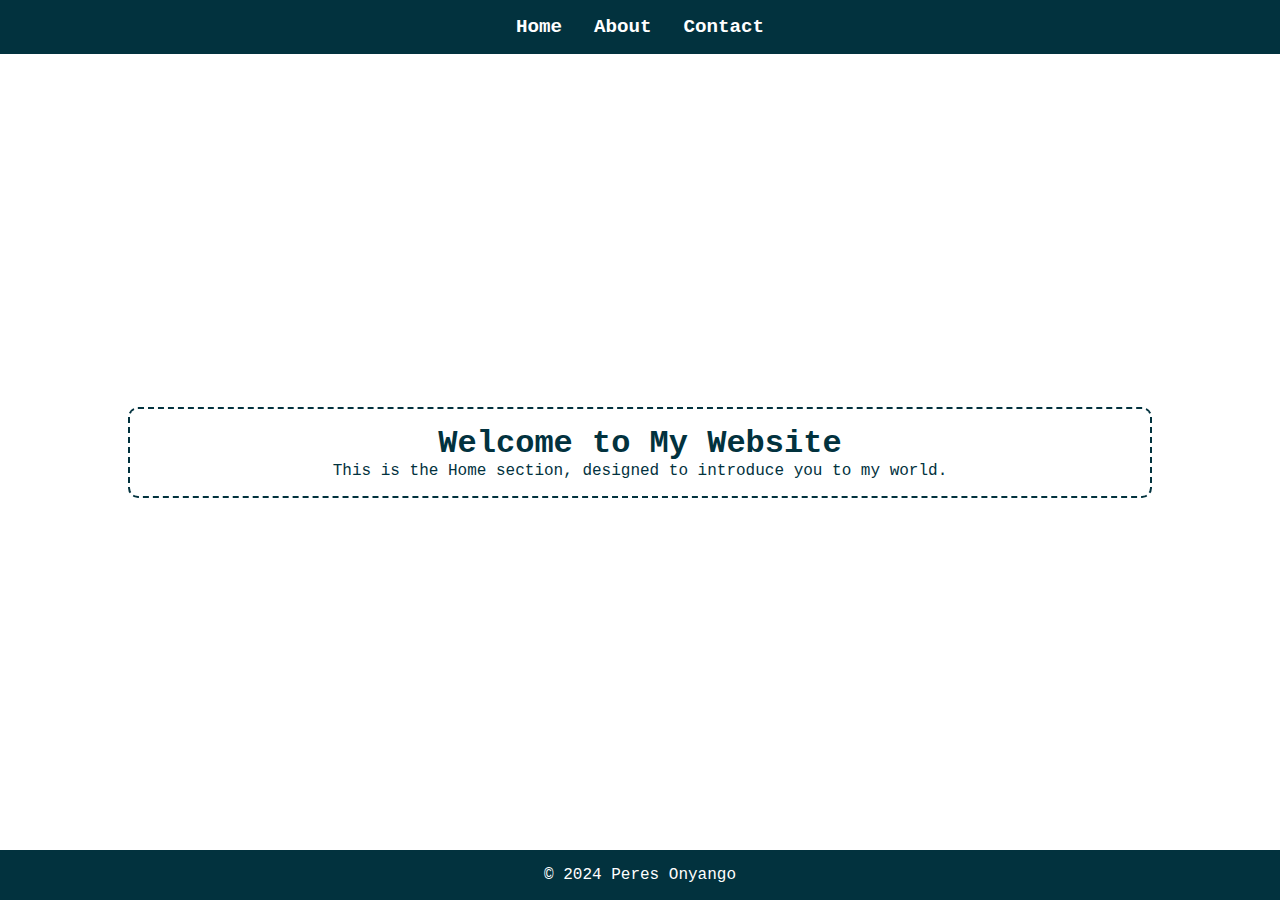
<file: index.html>
<!DOCTYPE html>
<html lang="en">
<head>
  <meta charset="UTF-8">
  <meta name="viewport" content="width=device-width, initial-scale=1.0">
  <title>Home - My Typewriter Website</title>
  <link rel="stylesheet" href="styles.css">
</head>
<body>
  <header>
    <nav>
      <ul>
        <li><a href="index.html">Home</a></li>
        <li><a href="about.html">About</a></li>
        <li><a href="contact.html">Contact</a></li>
      </ul>
    </nav>
  </header>
  <main>
    <section class="segment">
      <h1>Welcome to My Website</h1>
      <p>This is the Home section, designed to introduce you to my world.</p>
    </section>
  </main>
  <footer>
    <p>&copy; 2024 Peres Onyango</p>
  </footer>
  <script src="script.js"></script>
</body>
</html>
</file>
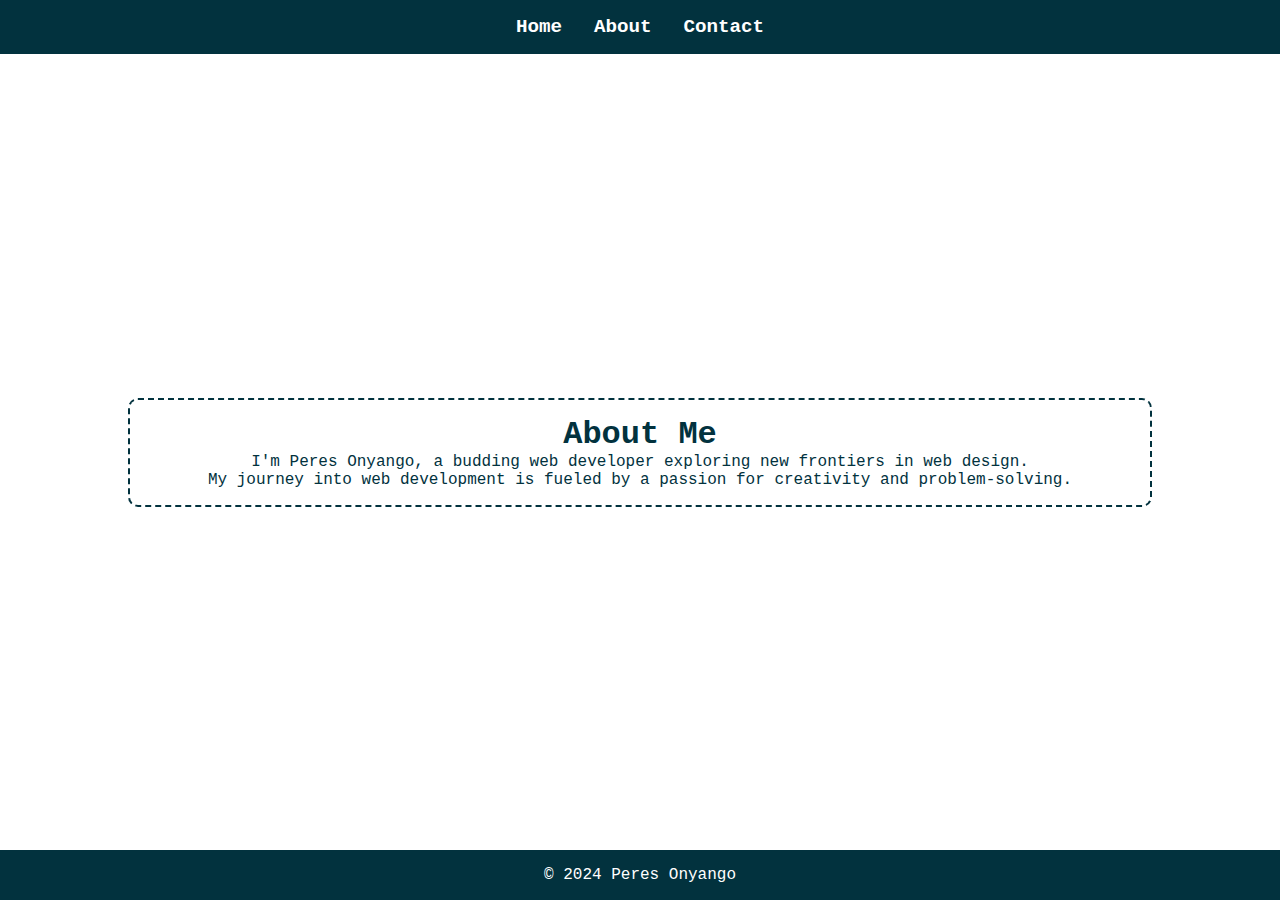
<file: about.html>
<!DOCTYPE html>
<html lang="en">
<head>
  <meta charset="UTF-8">
  <meta name="viewport" content="width=device-width, initial-scale=1.0">
  <title>About - My Typewriter Website</title>
  <link rel="stylesheet" href="styles.css">
</head>
<body>
  <header>
    <nav>
      <ul>
        <li><a href="index.html">Home</a></li>
        <li><a href="about.html">About</a></li>
        <li><a href="contact.html">Contact</a></li>
      </ul>
    </nav>
  </header>
  <main>
    <section class="segment">
      <h1>About Me</h1>
      <p>I'm Peres Onyango, a budding web developer exploring new frontiers in web design.</p>
      <p>My journey into web development is fueled by a passion for creativity and problem-solving.</p>
    </section>
  </main>
  <footer>
    <p>&copy; 2024 Peres Onyango</p>
  </footer>
  <script src="script.js"></script>
</body>
</html>
</file>
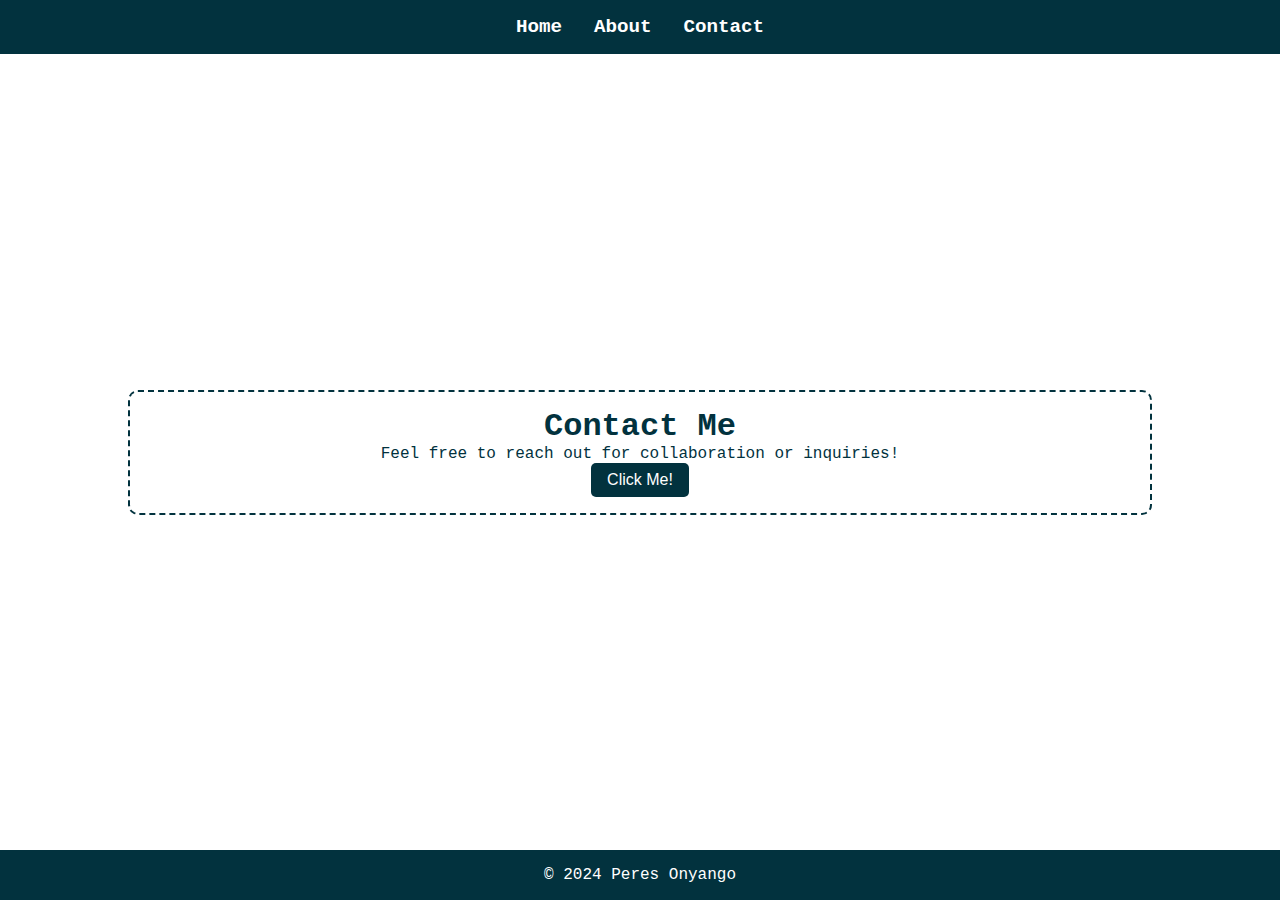
<file: contact.html>
<!DOCTYPE html>
<html lang="en">
<head>
  <meta charset="UTF-8">
  <meta name="viewport" content="width=device-width, initial-scale=1.0">
  <title>Contact - My Typewriter Website</title>
  <link rel="stylesheet" href="styles.css">
</head>
<body>
  <header>
    <nav>
      <ul>
        <li><a href="index.html">Home</a></li>
        <li><a href="about.html">About</a></li>
        <li><a href="contact.html">Contact</a></li>
      </ul>
    </nav>
  </header>
  <main>
    <section class="segment">
      <h1>Contact Me</h1>
      <p>Feel free to reach out for collaboration or inquiries!</p>
      <button id="showAlertButton">Click Me!</button>
    </section>
  </main>
  <footer>
    <p>&copy; 2024 Peres Onyango</p>
  </footer>
  <script src="script.js"></script>
</body>
</html>
</file>
<file: styles.css>
/* General Styles */
* {
    margin: 0;
    padding: 0;
    box-sizing: border-box;
  }
  
  html, body {
    height: 100%;
    font-family: "Courier New", Courier, monospace; /* Typewriter font */
    background-color: white; /* Black background */
    color: #02323e; /* Popping color (Orange) */
  }
  
  body {
    display: flex;
    flex-direction: column;
  }
  
  /* Header Navigation */
  header {
    background-color: #02323e; /* Popping color */
    padding: 1rem 0;
  }
  
  nav ul {
    display: flex;
    justify-content: center;
    list-style: none;
  }
  
  nav ul li {
    margin: 0 1rem;
  }
  
  nav ul li a {
    color: white;
    text-decoration: none;
    font-weight: bold;
    font-size: 1.2rem;
  }
  
  nav ul li a:hover {
    text-decoration: underline;
  }
  
  /* Main Content */
  main {
    flex: 1;
    display: flex;
    flex-direction: column;
    align-items: center;
    justify-content: space-evenly;
  }
  
  .segment {
    width: 80%;
    margin: 2rem auto;
    padding: 1rem;
    border: 2px dashed #02323e;
    text-align: center;
    border-radius: 10px;
  }
  
  /* Footer */
  footer {
    text-align: center;
    background-color: #02323e; /* Popping color */
    color: white;
    padding: 1rem 0;
  }
  
  /* Button */
  button {
    background-color: #02323e;
    color: white;
    padding: 0.5rem 1rem;
    border: none;
    font-size: 1rem;
    border-radius: 5px;
    cursor: pointer;
  }
  
  button:hover {
    background-color: #02323e; /* Slightly lighter shade on hover */
  }
</file>
